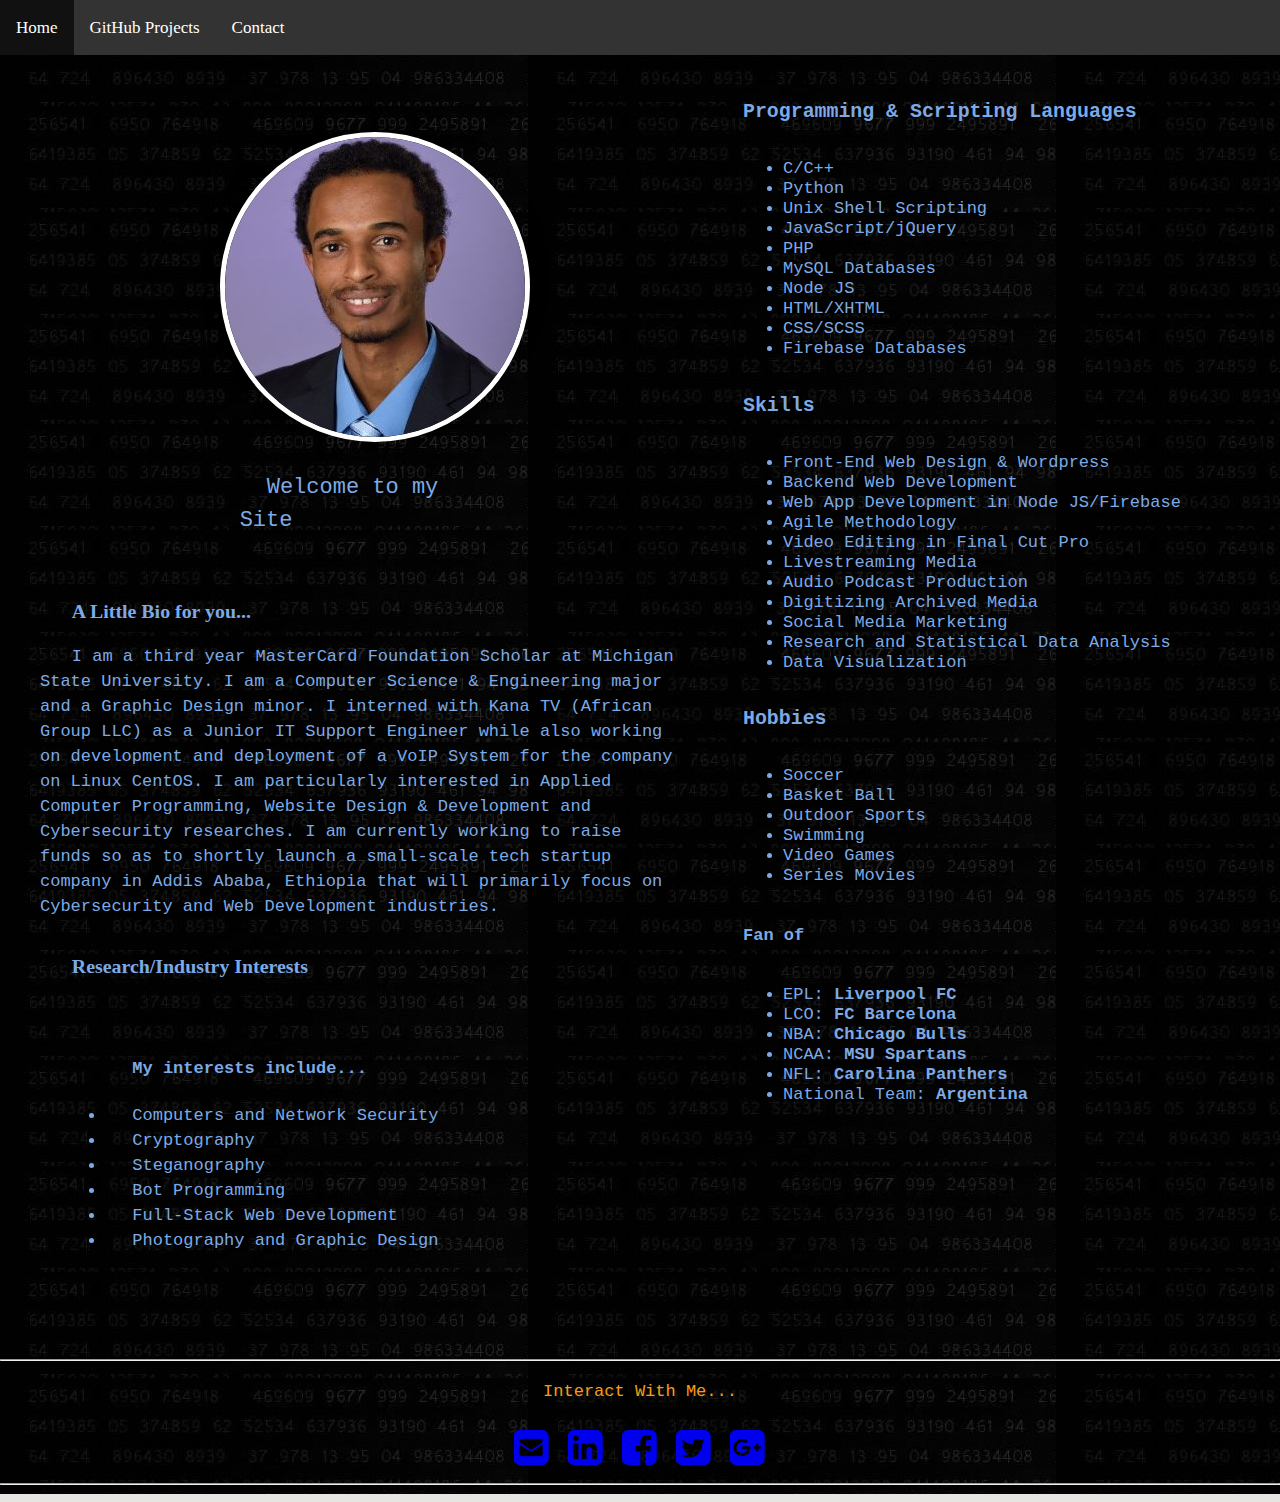
<file: index.html>
<!DOCTYPE html>
<html>
  <head>
    <meta charset="utf-8">
    <meta name="viewport" content="width=device-width, initial-scale=1">
    <title>Amanuel Lemessa</title>
    <link rel="stylesheet" href="style.css">
    <link href="https://maxcdn.bootstrapcdn.com/font-awesome/4.1.0/css/font-awesome.min.css" rel="stylesheet">
  </head>
  <body>
    <div class="nav-container">
    <!-- navigation bar -->
    <ul>
      <li><a href="#">Home</a></li>      <li><a href="https://github.com/amanuel1995/">GitHub Projects</a></li>
      <li><a href="contact.html">Contact</a></li>
    </ul>
  </div>
  <!-- end of navigation -->
  <div class="main-container">
    <div class="HolyGrail-body">
      <main class="HolyGrail-content">
        <!-- Home page body objects -->
      <div class="card">
        <img class="card--avatar" src="assets/aman.jpg" alt="portriat of Amanuel" height="300px" width="300px">
      </div>
      <div class="center-welcome">
        <span class="code-open">&lt;</span>Welcome to my Site<span class="code-close">&#47;&gt;</span>
      </div>
      <div class="text">
        <h3 class="heading">A Little Bio for you...</h3>
        <p>I am a third year MasterCard Foundation Scholar at Michigan State University. I am a Computer Science &amp; Engineering major and a Graphic Design minor. I interned with Kana TV (African Group LLC) as a Junior IT Support Engineer while also working on development and deployment of a VoIP System for the company on Linux CentOS. I am particularly interested in Applied Computer Programming, Website Design &amp; Development and Cybersecurity researches. I am currently working to raise funds so as to shortly launch a small-scale tech startup company in Addis Ababa, Ethiopia that will primarily focus on Cybersecurity and Web Development industries.</p>
        <h3 class="heading">Research/Industry Interests</h3>
        <span class="brace-open">{</span>
        <ul class="indented">
          <h4>My interests include...</h4>
          <li>Computers and Network Security</li>
          <li>Cryptography</li>
          <li>Steganography</li>
          <li>Bot Programming</li>
          <li>Full-Stack Web Development</li>
          <li>Photography and Graphic Design</li>
        </ul><span class="brace-close">}</span>
      </div>
    </main>
    <!-- vertical line separator -->
    <!-- <div style="font-size:50px"><div class="vr"></div></div> -->
      <aside class="right-side-bar">
        <h3>Programming &amp; Scripting Languages</h3>
        <ul class="skillset">
          <li>C/C++</li>
          <li>Python</li>
          <li>Unix Shell Scripting</li>
          <li>JavaScript/jQuery</li>
          <li>PHP</li>
          <li>MySQL Databases</li>
          <li>Node JS</li>
          <li>HTML/XHTML</li>
          <li>CSS/SCSS</li>
          <li>Firebase Databases</li>
        </ul>

        <h3>Skills</h3>
        <ul class="skillset">
          <li>Front-End Web Design &amp; Wordpress </li>
          <li>Backend Web Development</li>
          <li>Web App Development in Node JS/Firebase</li>
          <li>Agile Methodology</li>
          <li>Video Editing in Final Cut Pro</li>
          <li>Livestreaming Media</li>
          <li>Audio Podcast Production</li>
          <li>Digitizing Archived Media</li>
          <li>Social Media Marketing</li>
          <li>Research and Statistical Data Analysis</li>
          <li>Data Visualization</li>
        </ul>

        <h3>Hobbies</h3>
        <ul class="skillset">
          <li>Soccer</li>
          <li>Basket Ball</li>
          <li>Outdoor Sports</li>
          <li>Swimming</li>
          <li>Video Games</li>
          <li>Series Movies</li>
        </ul>

        <h4>Fan of </h4>
        <ul class="skillset">
          <li>EPL: <strong>Liverpool FC</strong></li>
          <li>LCO: <strong>FC Barcelona </strong></li>
          <li>NBA: <strong>Chicago Bulls</strong></li>
          <li>NCAA: <strong>MSU Spartans</strong></li>
          <li>NFL: <strong>Carolina Panthers</strong></li>
          <li>National Team: <strong>Argentina</strong></li>
        </ul>
      </aside>
    </div>

  </div>
    <!-- footer for social icons -->
    <hr>
        <div class="social-center">
          <p>Interact With Me...</p>
              <a href="mailto:amanuellemessa9@gmail.com"><i id="social-em" class="fa fa-envelope-square fa-3x social"></i></a>
              <a href="https://www.linkedin.com/amanuel_goshu"><i id="social-ln" class="fa fa-linkedin-square fa-3x social" aria-hidden="true"></i></a>
              <a href="https://www.facebook.com/amanmelki"><i id="social-fb" class="fa fa-facebook-square fa-3x social"></i></a>
	            <a href="https://twitter.com/amanuellemessa"><i id="social-tw" class="fa fa-twitter-square fa-3x social"></i></a>
	            <a href="https://plus.google.com/+AmanuelGoshu"><i id="social-gp" class="fa fa-google-plus-square fa-3x social"></i></a>
        </div>
    <hr>
  </body>
</html>
</file>
<file: style.css>
body {
  margin: auto;
  background: #e7e5e2;
  font-family: monospace;
  font-size: 17px;
  line-height: 27px;
  color: #7daae5;
  background-image: url("./assets/back_image.jpg");
  background-repeat: repeat;
}

.nav-container ul {
  list-style-type: none;
  margin: 0;
  padding: 0;
  overflow: hidden;
  background-color: #333;
}

.nav-container li {
  float: left;
}

.nav-container li a {
  display: block;
  color: white;
  text-align: center;
  padding: 14px 16px;
  text-decoration: none;
}

.social-center {
  text-align: center;
  color: #f39e12;
}

.nav-container {
  font-family: serif;
}

.code-open,
.code-close {
  display: inline;
}

/* Change the link color on hover */
.nav-container li a:hover {
  background-color: #111;
}

#download {
  margin-left: 255px;
}

.card {
  background: inherit;
  margin: 0 auto;
  margin-top: 50px;
  padding: 1em;
  text-align: center;
  width: 100%;
}

.card--avatar {
  border-radius: 50%;
  border: 5px solid #fff;
  box-shadow: 0 -10px 20px rgba(0, 0, 0, 0.2);
}

.code-open,
.code-close,
.brace-open,
.brace-close {
  color: #0000;
  font-size: 45px;
}

.center-welcome {
  align-items: center;
  padding-left: 8%;
  margin-right: 25%;
  margin-left: 25%;
  font-size: 22px;
}

.heading {
  padding-top: 15px;
  font-family: Times sans-serif;
}

.indented {
  margin: 25px;
}

/* flexbox layout settings */
.main-container {
  display: flex;
  min-height: 100vh;
  flex-direction: column;
}

.HolyGrail-body {
  display: flex;
  flex: 1;
}

.HolyGrail-content {
  flex: 1;
  padding: 10px;
}

.skillset {
  display: inline-block;
}

.skillset ul {
  list-style-type: disc;
  background: inherit;
}

div.text {
  padding: 15px;
  margin: 15px;
  line-height: 25px;
  text-indent: 5%;
}

.right-side-bar,
.right-side-bar li,
.right-side-bar ul {
  /* 12em is the width of the columns */
  flex: 0 0 30em;
  list-style: disc;
}

.skillset ul li {
  color: #0000;
}

.right-side-bar {
  padding: 1em;
  border-radius: 3px;
  margin: 10px;
  line-height: 20px;
}

@media (--break-lg) {
  .HolyGrail-body {
    flex-direction: row;
  }

  .HolyGrail-content {
    flex: 1;
    padding: 0 var(--space-lg);
    margin: 0;
  }

  .right-side-bar {
    flex: 0 0 12em;
  }
}

.center-welcome img {
  margin: 0 auto;
}

/* Social icons styling */

.social:hover {
  -webkit-transform: scale(1.1);
  -moz-transform: scale(1.1);
  -o-transform: scale(1.1);
}

.social {
  -webkit-transform: scale(0.8);

  /* Browser Variations: googled this stuff from internet */

  -moz-transform: scale(0.8);
  -o-transform: scale(0.8);
  -webkit-transition-duration: 0.5s;
  -moz-transition-duration: 0.5s;
  -o-transition-duration: 0.5s;
}

/* Multicoloured Hover Variations */

#social-fb:hover {
  color: #4099ff;
}

#social-tw:hover {
  color: #40effe;
}

#social-gp:hover {
  color: #d34836;
}

#social-em:hover {
  color: #f39c12;
}

#social-ln:hover {
  color: #0077b5;
}
</file>
